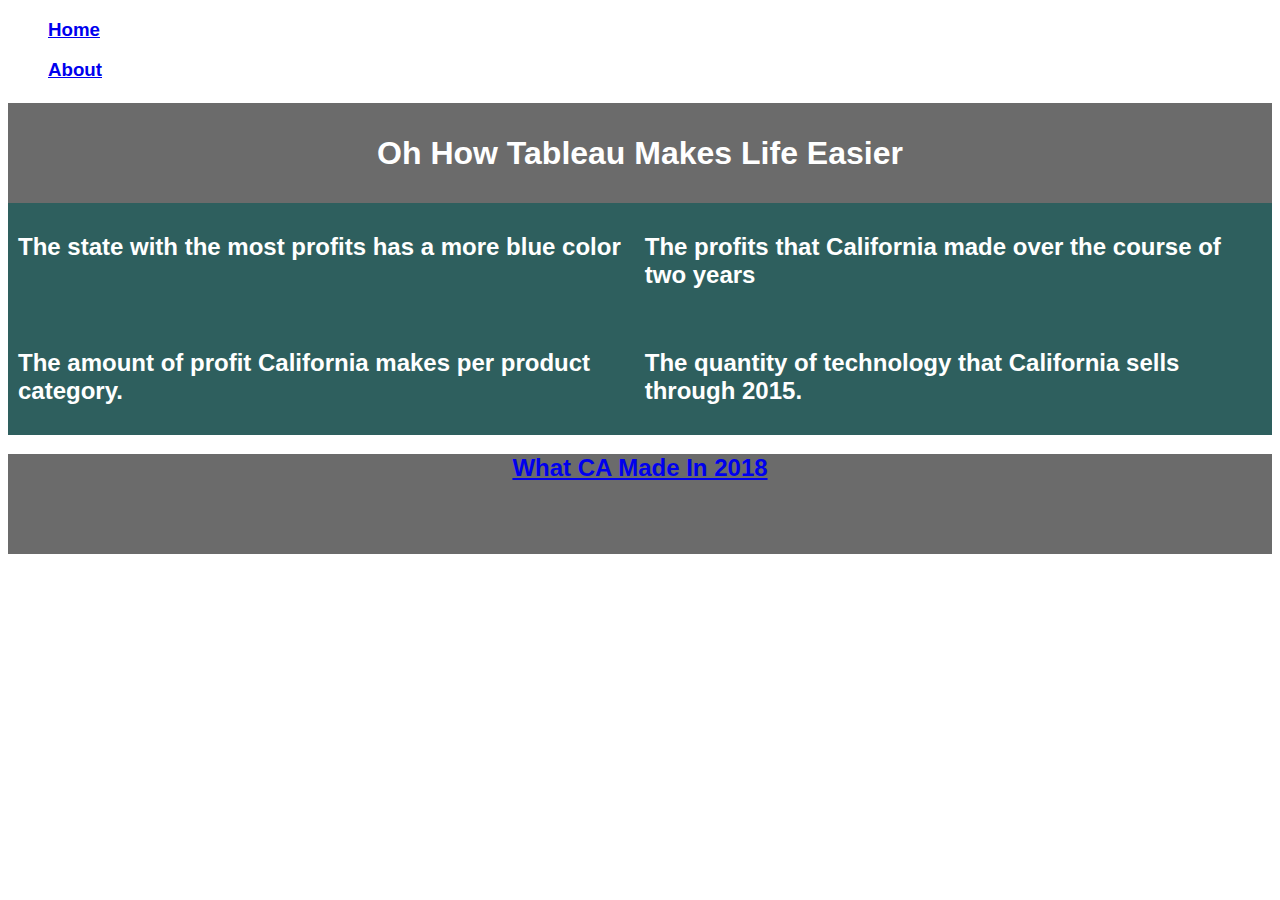
<file: html/tableau.html>
<!DOCTYPE html>
<html>
    <head>
        <title>DJ Brett LIVE Tableau</title>
        <link rel="stylesheet" type="text/css" href="../styles/tableaustyles.css">
    </head>
    <body>
        <a class="navbar">
            <ul>
                <li><a href="../index.html"><h3>Home</h3></a></li>
                <li><a href="../html/about.html"><h3>About</h3></a></li>
            </ul>
        </a>
        <div class="common header">                
            <h1>Oh How Tableau Makes Life Easier</h1>
        </div>
        <div class="mainbody">
            <div class="row">
                <div class="column">
                    <h2>The state with the most profits has a more blue color</h2>
                    <div class='tableauPlaceholder' id='viz1650514711557' style='position: relative'><noscript><a href='#'><img alt='U.S. State Profits ' src='https:&#47;&#47;public.tableau.com&#47;static&#47;images&#47;NP&#47;NPKP839CR&#47;1_rss.png' style='border: none' /></a></noscript><object class='tableauViz'  style='display:none;'><param name='host_url' value='https%3A%2F%2Fpublic.tableau.com%2F' /> <param name='embed_code_version' value='3' /> <param name='path' value='shared&#47;NPKP839CR' /> <param name='toolbar' value='yes' /><param name='static_image' value='https:&#47;&#47;public.tableau.com&#47;static&#47;images&#47;NP&#47;NPKP839CR&#47;1.png' /> <param name='animate_transition' value='yes' /><param name='display_static_image' value='yes' /><param name='display_spinner' value='yes' /><param name='display_overlay' value='yes' /><param name='display_count' value='yes' /><param name='language' value='en-US' /><param name='filter' value='publish=yes' /></object></div>                <script type='text/javascript'>                    var divElement = document.getElementById('viz1650514711557');                    var vizElement = divElement.getElementsByTagName('object')[0];                    vizElement.style.width='100%';vizElement.style.height=(divElement.offsetWidth*0.75)+'px';                    var scriptElement = document.createElement('script');                    scriptElement.src = 'https://public.tableau.com/javascripts/api/viz_v1.js';                    vizElement.parentNode.insertBefore(scriptElement, vizElement);                </script>
                </div>
                <div class="column">
                    <h2>The profits that California made over the course of two years</h2>
                    <div class='tableauPlaceholder' id='viz1650514875409' style='position: relative'><noscript><a href='#'><img alt='CA 2 yr profits ' src='https:&#47;&#47;public.tableau.com&#47;static&#47;images&#47;We&#47;WebDevTablau&#47;CA2yrprofits&#47;1_rss.png' style='border: none' /></a></noscript><object class='tableauViz'  style='display:none;'><param name='host_url' value='https%3A%2F%2Fpublic.tableau.com%2F' /> <param name='embed_code_version' value='3' /> <param name='site_root' value='' /><param name='name' value='WebDevTablau&#47;CA2yrprofits' /><param name='tabs' value='no' /><param name='toolbar' value='yes' /><param name='static_image' value='https:&#47;&#47;public.tableau.com&#47;static&#47;images&#47;We&#47;WebDevTablau&#47;CA2yrprofits&#47;1.png' /> <param name='animate_transition' value='yes' /><param name='display_static_image' value='yes' /><param name='display_spinner' value='yes' /><param name='display_overlay' value='yes' /><param name='display_count' value='yes' /><param name='language' value='en-US' /><param name='filter' value='publish=yes' /></object></div>                <script type='text/javascript'>                    var divElement = document.getElementById('viz1650514875409');                    var vizElement = divElement.getElementsByTagName('object')[0];                    vizElement.style.width='100%';vizElement.style.height=(divElement.offsetWidth*0.75)+'px';                    var scriptElement = document.createElement('script');                    scriptElement.src = 'https://public.tableau.com/javascripts/api/viz_v1.js';                    vizElement.parentNode.insertBefore(scriptElement, vizElement);                </script>
                </div>
                <div class="column">
                <h2>The amount of profit California makes per product category.</h2>
                <div class='tableauPlaceholder' id='viz1650514939213' style='position: relative'><noscript><a href='#'><img alt='CA profit product ' src='https:&#47;&#47;public.tableau.com&#47;static&#47;images&#47;We&#47;WebDevTablau&#47;CAprofitproduct&#47;1_rss.png' style='border: none' /></a></noscript><object class='tableauViz'  style='display:none;'><param name='host_url' value='https%3A%2F%2Fpublic.tableau.com%2F' /> <param name='embed_code_version' value='3' /> <param name='site_root' value='' /><param name='name' value='WebDevTablau&#47;CAprofitproduct' /><param name='tabs' value='no' /><param name='toolbar' value='yes' /><param name='static_image' value='https:&#47;&#47;public.tableau.com&#47;static&#47;images&#47;We&#47;WebDevTablau&#47;CAprofitproduct&#47;1.png' /> <param name='animate_transition' value='yes' /><param name='display_static_image' value='yes' /><param name='display_spinner' value='yes' /><param name='display_overlay' value='yes' /><param name='display_count' value='yes' /><param name='language' value='en-US' /><param name='filter' value='publish=yes' /></object></div>                <script type='text/javascript'>                    var divElement = document.getElementById('viz1650514939213');                    var vizElement = divElement.getElementsByTagName('object')[0];                    vizElement.style.width='100%';vizElement.style.height=(divElement.offsetWidth*0.75)+'px';                    var scriptElement = document.createElement('script');                    scriptElement.src = 'https://public.tableau.com/javascripts/api/viz_v1.js';                    vizElement.parentNode.insertBefore(scriptElement, vizElement);                </script>
                </div>
                <div class="column">
                    <h2>The quantity of technology that California sells through 2015.</h2>
                    <div class='tableauPlaceholder' id='viz1650515061094' style='position: relative'><noscript><a href='#'><img alt='Product Forcast ' src='https:&#47;&#47;public.tableau.com&#47;static&#47;images&#47;We&#47;WebDevTablau&#47;ProductForcast&#47;1_rss.png' style='border: none' /></a></noscript><object class='tableauViz'  style='display:none;'><param name='host_url' value='https%3A%2F%2Fpublic.tableau.com%2F' /> <param name='embed_code_version' value='3' /> <param name='site_root' value='' /><param name='name' value='WebDevTablau&#47;ProductForcast' /><param name='tabs' value='no' /><param name='toolbar' value='yes' /><param name='static_image' value='https:&#47;&#47;public.tableau.com&#47;static&#47;images&#47;We&#47;WebDevTablau&#47;ProductForcast&#47;1.png' /> <param name='animate_transition' value='yes' /><param name='display_static_image' value='yes' /><param name='display_spinner' value='yes' /><param name='display_overlay' value='yes' /><param name='display_count' value='yes' /><param name='language' value='en-US' /><param name='filter' value='publish=yes' /></object></div>                <script type='text/javascript'>                    var divElement = document.getElementById('viz1650515061094');                    var vizElement = divElement.getElementsByTagName('object')[0];                    vizElement.style.width='100%';vizElement.style.height=(divElement.offsetWidth*0.75)+'px';                    var scriptElement = document.createElement('script');                    scriptElement.src = 'https://public.tableau.com/javascripts/api/viz_v1.js';                    vizElement.parentNode.insertBefore(scriptElement, vizElement);                </script>
                </div>
            </div>
        </div>
        <div class="common footer">
            <div class="calisite"><a href="https://craft.co/ca-technologies"><h2>What CA Made In 2018</h2></a></div>
        </div>
        <br>
    </body>

    


 </html>
</file>
<file: styles/tableaustyles.css>
.navbar{
        list-style-type: none;
        margin: 0;
        padding: 0;
      }

.header {
    height: 100px;
    background-color: rgb(107, 107, 107);
    line-height: 100px;
  }

.mainbody {
    background-color: rgb(46, 95, 94);
  }

.footer{
    height: 100px;
    background-color: rgb(107, 107, 107);
  }

.calisite{
    text-align: center; 
    font-family: Arial, Helvetica, sans-serif; 
    color: white
}

.common{
    text-align: center;
    font-family: Arial, Helvetica, sans-serif;
    color: white
}

.tableausize{
   display: block;
   margin-left: auto;
   margin-right: auto;
   width: 50%;
}

body{
    color:rgb(255, 255, 255);
    font-family: Arial, Helvetica, sans-serif
}

/* Three image containers (use 25% for four, and 50% for two, etc) */
.column {
    float: left;
    width: 48%;
    padding: 10px;
  }
  
  /* Clear floats after image containers */
  .row::after {
    content: "";
    clear: both;
    display: table;
  }
</file>
